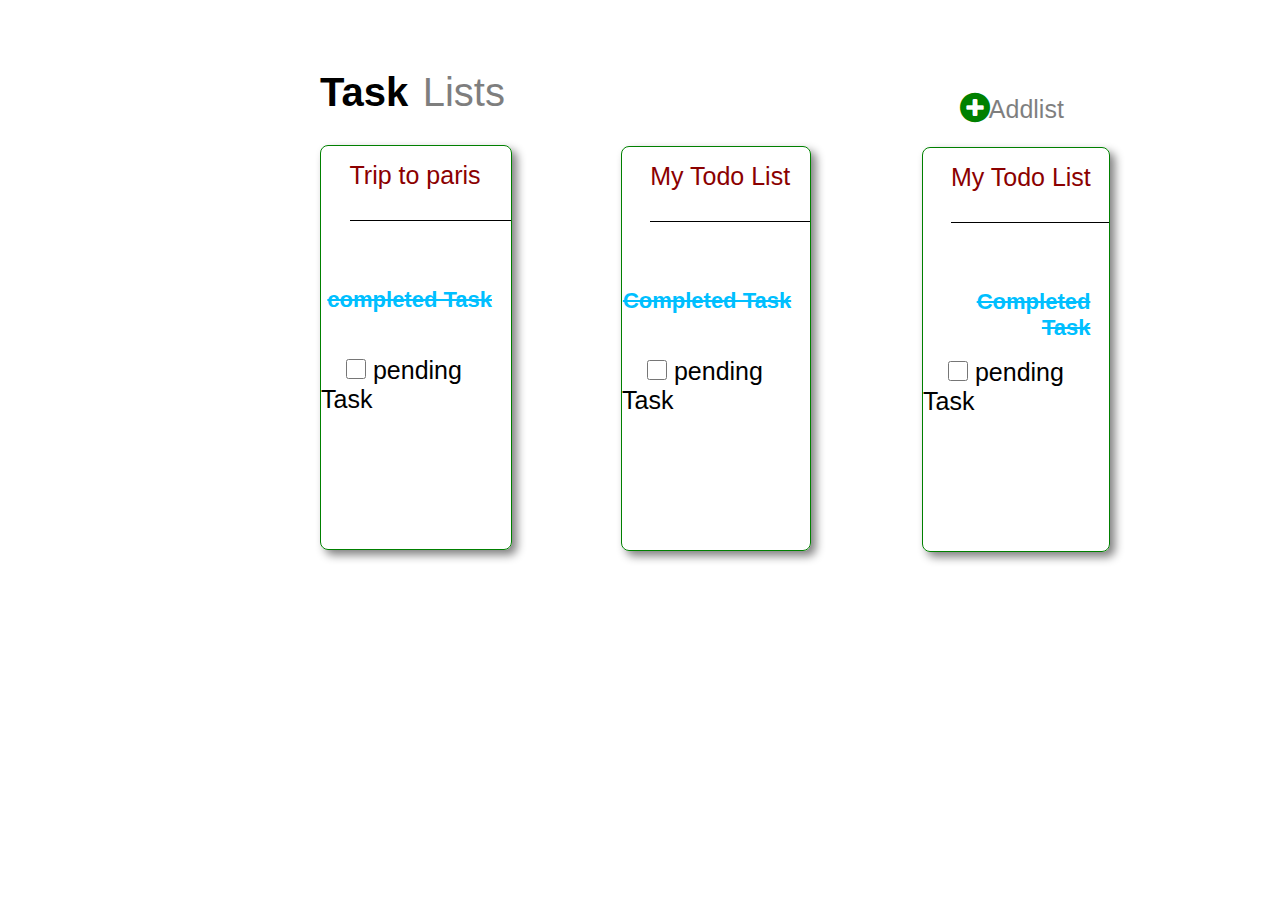
<file: index.html>
<!DOCTYPE html>
<html lang="en">
<head>
    <meta charset="UTF-8">
    <meta http-equiv="X-UA-Compatible" content="IE=edge">
    <meta name="viewport" content="width=device-width, initial-scale=1.0">
    <link rel="stylesheet" href="index1.css">
    <link rel="stylesheet" href="https://cdnjs.cloudflare.com/ajax/libs/font-awesome/4.7.0/css/font-awesome.min.css">
   
    <title>Document</title>
</head>
<body>
    <div class="upper-container">
        <div class="upper-container1">
            <span id="task">Task</span>
            <span id="lists">Lists</span>
            <div class="upper-container2">
                <div onclick = "openpage()" id="circle">
                    <i class="fa fa-plus-circle" style="font-size:35px;color:green"></i>
                   
                </div>
                <div id="addlist">Addlist</div>
            </div>
        </div>
        <div class="card1">
            <div class="div1">
                <p>Trip to paris</p>
            </div>
            <div class="div2">
                <p>completed Task</p>
            </div>
            <div class="div3">
                <from>
                    <input type="checkbox"name="todo" id="check">
                    <label for="todo">pending Task</label>
                </from>
            </div>
            <div class="mytodo2" >
                <div class="list1">    
                <p>My Todo List </p>
                </div>
                <div class="list2">    
                <p>Completed Task</p>
                </div>
                <div class="list3">
                <from>
                <input type="checkbox"name="todo" id="check">
                <label for="todo">pending Task</label>
                </from>
                </div>
                <div class="mytodo3" >
                <div class="l1">    
                <p>My Todo List </p>
                </div>
                <div class="l2">    
                <p>Completed Task</p>
                </div>
                <div class="l3">
            <from>
            <input type="checkbox"name="todo" id="check">
            <label for="todo">pending Task</label>
            </from>
            </div>
            </div>  
            </div>      
            </div>
           <script src = "index.js"></script>
             </body>

</html>
</file>
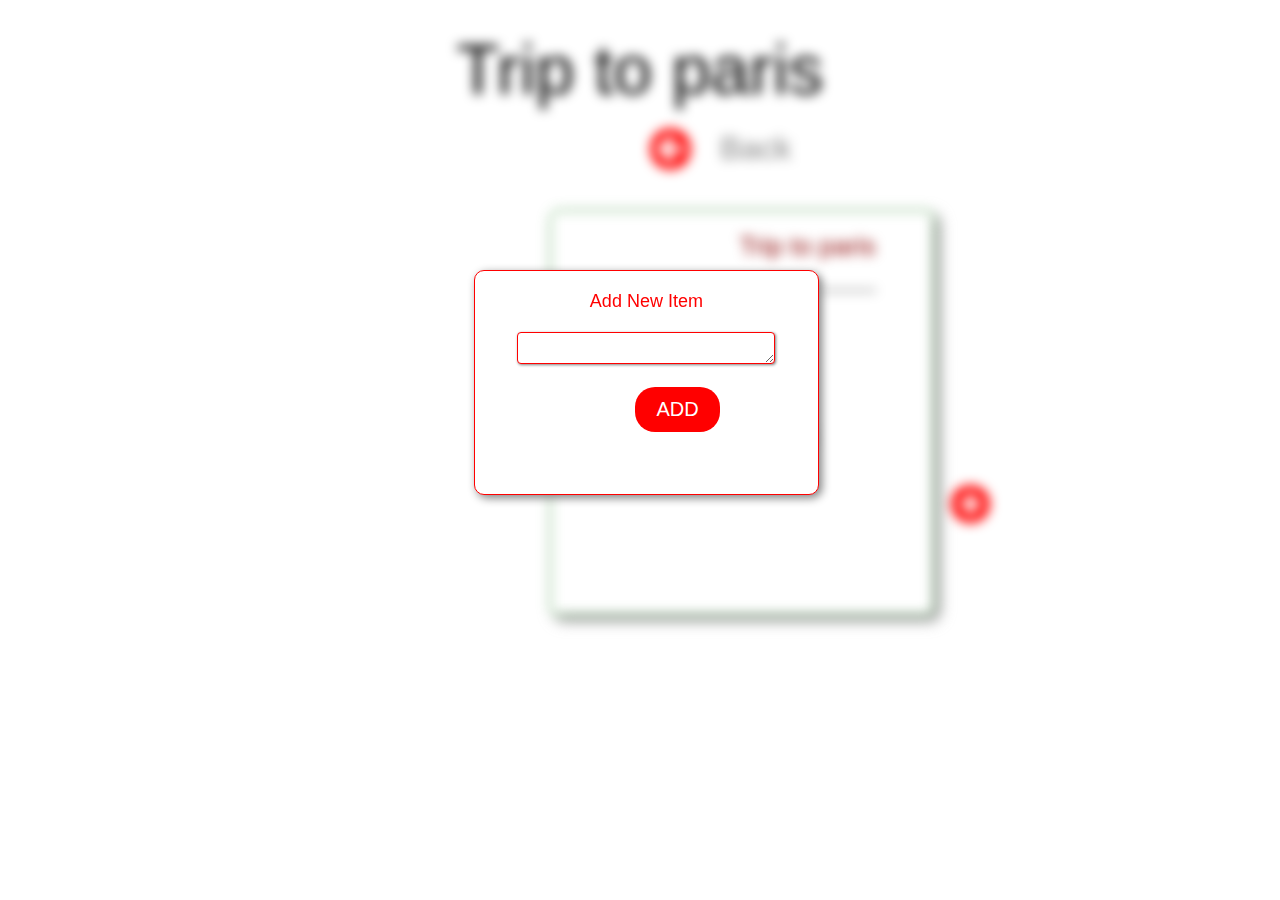
<file: final.html>
<!DOCTYPE html>
<html lang="en">
<head>
    <meta charset="UTF-8">
    <meta http-equiv="X-UA-Compatible" content="IE=edge">
    <meta name="viewport" content="width=device-width, initial-scale=1.0">
    <link rel="stylesheet" href="final.css">
    <link rel="stylesheet" href="https://cdnjs.cloudflare.com/ajax/libs/font-awesome/4.7.0/css/font-awesome.min.css">
   
    <title>Document</title>
</head>
<body>
    <div class="notshow">
    <div class="text">Trip to paris</div>
    <div class="ba">Back</div>
    <div id="circal">
        <i class="fa fa-arrow-circle-left" style="font-size:48px;color:red"></i>

    </div>
    <div class="container">
        <div class="div1">Trip to paris</div>
        <div class="div2">Completed Task</div>
        <div class="div3">
            <from>
                <input type="checkbox"name="todo" id="check">
                <label for="todo">pending Task</label>
            </from>
        </div>
        <div id="cr">
            <i class="fa fa-plus-circle" style="font-size:45px;color:red"></i>
        
        </div>

    </div>
    </div>
    
    <div class="pop-up">
        <center>
        <p id="add-new"> Add New Item</p></center>
        <center>
        <textarea class="pop-upbar"></textarea></center>
        <button onclick = "goFirst()"class="pop-up-button">ADD</button>

    </div>
    <script src="index.js"></script>
</body>
</html>
</file>
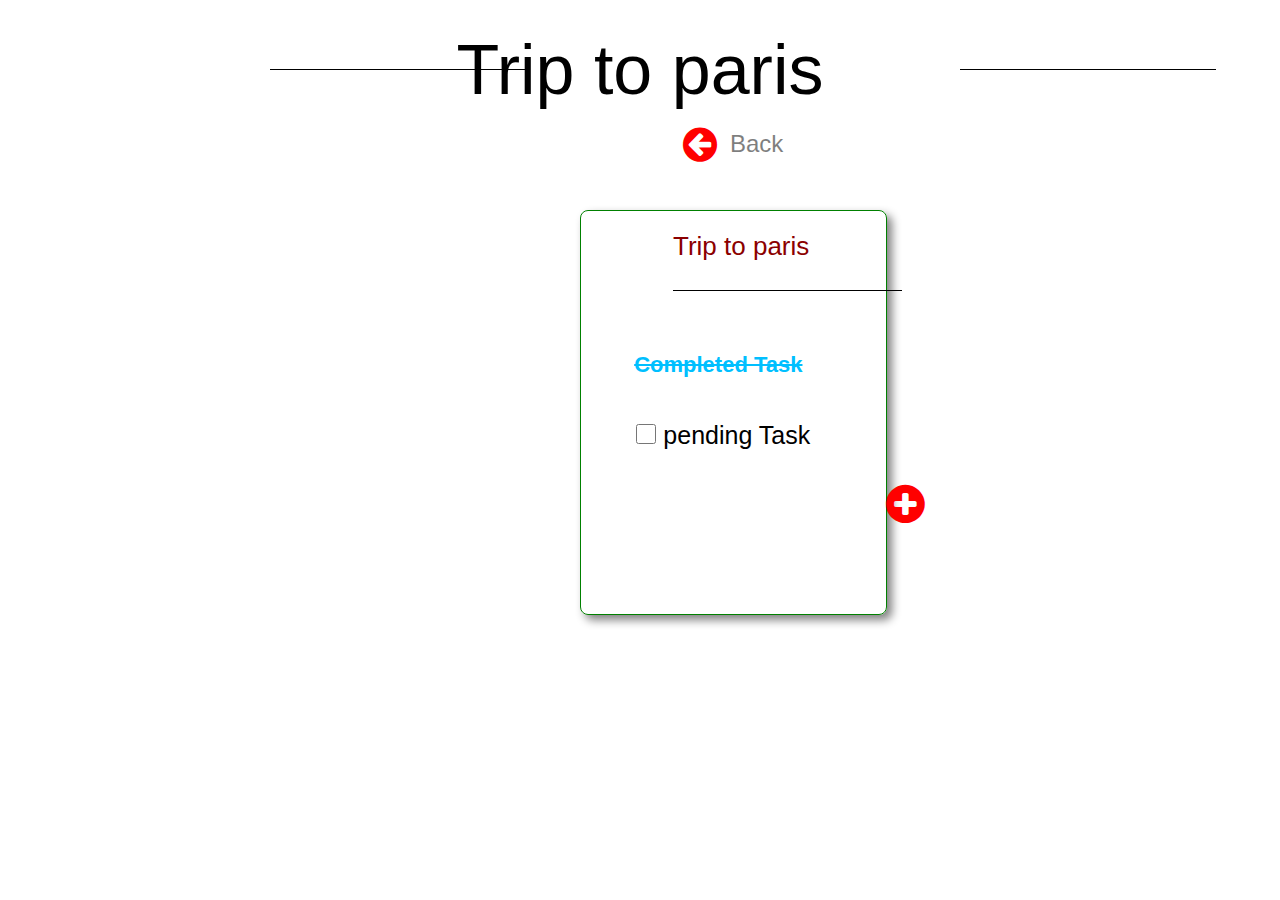
<file: page2.html>
<!DOCTYPE html>
<html lang="en">
<head>
    <meta charset="UTF-8">
    <meta http-equiv="X-UA-Compatible" content="IE=edge">
    <meta name="viewport" content="width=device-width, initial-scale=1.0">
    <link rel="stylesheet" href="index2.css">
    <link rel="stylesheet" href="https://cdnjs.cloudflare.com/ajax/libs/font-awesome/4.7.0/css/font-awesome.min.css">
   
    <title>Document</title>
</head>
<body>
    
    <div class="text">Trip to paris</div>
    <div class="ba">Back</div>
    <div onclick = "openindex()"id="back">
        <i class="fa fa-arrow-circle-left" style="font-size:40px;color:red;border: none;"></i>

    </div>
    <div class="container">
        <div class="div1">Trip to paris</div>
        <div class="div2">Completed Task</div>
        <div class="div3">
            <from>
                <input type="checkbox"name="todo" id="check">
                <label for="todo">pending Task</label>
            </from>
        </div>
        <div onclick="openthree()" id="cr">
            <i class="fa fa-plus-circle" style="font-size:45px;color:red"></i>
        
        </div>

    </div>
    <script src="index.js"></script>
</body>
</html>
</file>
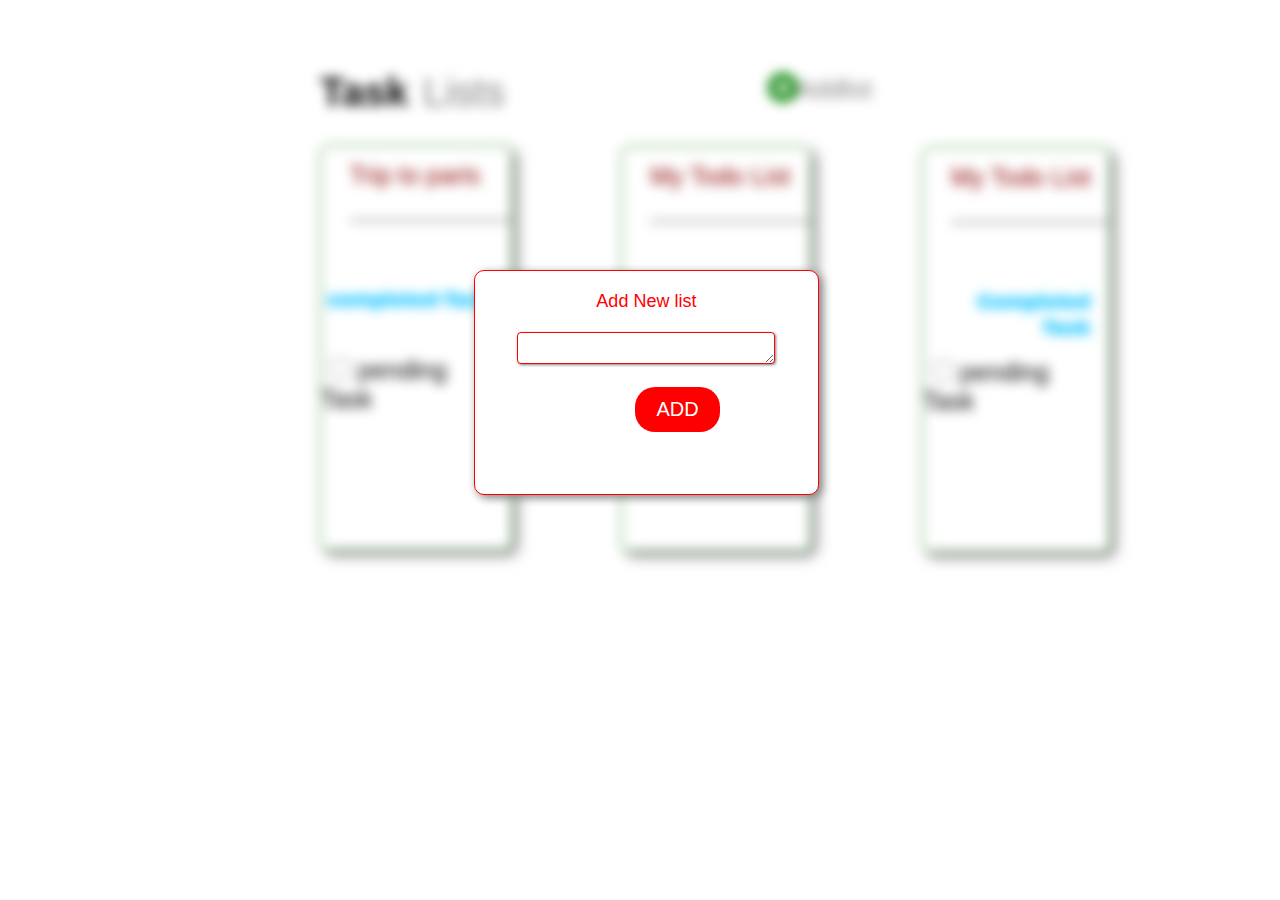
<file: page3.html>
<!DOCTYPE html>
<html lang="en">
<head>
    <meta charset="UTF-8">
    <meta http-equiv="X-UA-Compatible" content="IE=edge">
    <meta name="viewport" content="width=device-width, initial-scale=1.0">
    <link rel="stylesheet" href="index3.css">
    <link rel="stylesheet" href="https://cdnjs.cloudflare.com/ajax/libs/font-awesome/4.7.0/css/font-awesome.min.css">
   
    <title>Document</title>
</head>
<body>
    <div class="notshow">
    <div class="upper-container">
        <div class="upper-container1">
            <span id="task">Task</span>
            <span id="lists">Lists</span>
            <div class="upper-container2">
                <div id="circle">
                    <i class="fa fa-plus-circle" style="font-size:35px;color:green"></i>
                
                </div>
                <div id="addlist">Addlist</div>
            </div>
        </div>
        <div class="card1">
            <div class="div1">
                <p>Trip to paris</p>
            </div>
            <div class="div2">
                <p>completed Task</p>
            </div>
            <div class="div3">
                <from>
                    <input type="checkbox"name="todo" id="check">
                    <label for="todo">pending Task</label>
                </from>
            </div>
            <div class="mytodo2" >
                <div class="list1">    
                <p>My Todo List </p>
                </div>
                <div class="list2">    
                <p>Completed Task</p>
                </div>
                <div class="list3">
                <from>
                <input type="checkbox"name="todo" id="check">
                <label for="todo">pending Task</label>
                </from>
                </div>
                <div class="mytodo3" >
                <div class="l1">    
                <p>My Todo List </p>
                </div>
                <div class="l2">    
                <p>Completed Task</p>
                </div>
                <div class="l3">
            <from>
            <input type="checkbox"name="todo" id="check">
            <label for="todo">pending Task</label>
            </from>
            </div>
            </div>  
            </div>      
            </div>
    </div>
    </div>

            <div class="pop-up">
                <center>
                <p id="add-new"> Add New list</p></center>
                <center>
                <textarea class="pop-upbar"></textarea></center>
                <button onclick = "openfinal()"class="pop-up-button">ADD</button>
        
            </div>
    
            <script src="index.js"></script>
            
             </body>

</html>
</file>
<file: index1.css>
*{
   margin: 0;
   padding: 0;
   box-sizing: border-box;
   font-family: Arial, Helvetica, sans-serif;

}
.upper-container{
    width: 50%;
    height: 10%;
    margin: 50px auto;
    position: relative;
}
.upper-container1{
    width: 35%;
    height: 10%;
    padding-top: 20px;
    
}
#task{
    font-weight: bold;
    font-size: 2.5rem;
}
#lists{
     font-size: 2.5rem;
     margin-left: 10px;
     opacity: 0.5;

}
.upper-container2{
    width: 30%;
    height: 100%;
    padding-top: 20px;
    position: absolute;
    top: 20px;
    left: 640px;
}
#circle{
    border: 0rem;
}
#addlist{
    position: absolute;
    width: 85%;
    height: 100%;
    top:0px;
    right: 0px;
    font-size: 25px;
    opacity: 0.5;
    padding-top: 25px;
    
}
.card1{
    margin-top: 30px;
    border: 1.5px solid green;
    height: 45vh;
    width: 30%;
    position: relative;
    border-radius: 8px;
    box-shadow: 5px 5px 10px grey;
    margin-right: 10px;   
}
.div1{
   position: absolute;
   top: 15px;
   right: 0;
   font-size: 25px;
   width: 85%;
   text-align: left;
   height: 15%;
   color: darkred;
   border-bottom: 1px solid black;
}
.div2{
    width: 90%;
    height: 10%;
    font-size: 22px;
    color: deepskyblue;
    text-align: right;
    position: absolute;
    top: 35%;
    font-weight: bold;
    text-decoration: line-through;
}
.div3{
     width: 90%;
     height: 10%;
     position: absolute;
     top: 52%;
     text-align: left;
     font-size: 25px;
}
#check{
    width: 20px;
    height: 20px;
    margin-left: 25px;
}
.mytodo2{
    margin-top: 0px;
    border: 1.5px solid green;
    height: 45vh;
    width: 100%;
    position: relative;
    border-radius: 8px;
    box-shadow: 5px 5px 10px grey;
    margin-left: 300px;
    margin-bottom: 30px;
}
.list1{
    position: absolute;
    top: 15px;
    right: 0;
    font-size: 25px;
    width: 85%;
    text-align: left;
    height: 15%;
    color: darkred;
    border-bottom: 1px solid black;
}
.list2{
    width: 90%;
    height: 10%;
    font-size: 22px;
    color: deepskyblue;
    text-align: right;
    position: absolute;
    top: 35%;
    font-weight: bold;
    text-decoration: line-through;
}
.list3{
    width: 90%;
     height: 10%;
     position: absolute;
     top: 52%;
     text-align: left;
     font-size: 25px;
}
  .mytodo3{

    margin-top: 0px;
        border: 1.5px solid green;
        height: 45vh;
        width: 100%;
        position: relative;
        border-radius: 8px;
        box-shadow: 5px 5px 10px grey;
        margin-left: 300px;
        margin-bottom: 30px;
    }
    .l1{
        position: absolute;
        top: 15px;
        right: 0;
        font-size: 25px;
        width: 85%;
        text-align: left;
        height: 15%;
        color: darkred;
        border-bottom: 1px solid black;
    }
    .l2{
        width: 90%;
        height: 10%;
        font-size: 22px;
        color: deepskyblue;
        text-align: right;
        position: absolute;
        top: 35%;
        font-weight: bold;
        text-decoration: line-through;
    }
    .l3{
        width: 90%;
         height: 10%;
         position: absolute;
         top: 52%;
         text-align: left;
         font-size: 25px;
    }
    #circle:hover{
       cursor: pointer;
    }
</file>
<file: final.css>
*{
        margin: 0;
        padding: 0;
        box-sizing: border-box;
        font-family: Arial, Helvetica, sans-serif;
     }

     .text{
        text-align: center;
        font-size: 70px;
        margin-top: 30px;
        
     }
     #circal{
      margin-left: 650px;
      margin-top: 15px;
      position: absolute;
      
     }
     .ba{
      margin-left: 720px;
      position: absolute;
      margin-top:20px;
      font-size: 2rem;
      opacity: 0.5;
     }
     .container{
      margin-top: 100px;
    border: 1.5px solid green;
    height: 45vh;
    width: 30%;
    position: absolute;
    border-radius: 8px;
    box-shadow: 5px 5px 10px grey;
    margin-left: 550px;
    margin-bottom: 30px;
     }
    
  .div1
  {
    position: absolute;
    top: 20px;
    left: 30;
    font-size: 26px;
    width: 85%;
    text-align: right;
    height: 15%;
    color: darkred;
    border-bottom: 1px solid black ;
    }
   
.div2{
   width: 90%;
   height: 10%;
   font-size: 22px;
   color: deepskyblue;
   text-align: center;
   position: absolute;
   top: 35%;
   font-weight: bold;
   text-decoration: line-through;
}
.div3{
   width: 90%;
     height: 10%;
     position: absolute;
     top: 52%;
     text-align: center;
     font-size: 25px;
}
#check{
   width: 20px;
   height: 20px;
   margin-left: 10px;
}
#cr{
   margin-top: 270px;
   position: absolute;
   margin-left: 400px;
}
.lower{
    margin: auto;
    display: flex;
    justify-content: space-evenly;
 }
 .notshow{
    filter: blur(6px);
    -webkit-filter: blur(6px);
 }
 .pop-up{
    position: absolute;
    left: 37%;
    top:30%;
    height: 25vh;
    width: 27%;
    border: 1.5px solid red;
    border-radius: 10px;
    color: red;
    font-size: 18px;
    box-shadow: 3px 3px 10px grey;
    background-color: white;
    padding: 20px;
    }

    .add-new{
        opacity: 0.7;
        font-size: 17px;
     }
     .pop-upbar{
        margin-top: 20px;
        border-radius: 4px;
        width: 85%;
        height: 27%;
        border: 1.5px solid red;
        box-shadow: 1px 1px 3px grey;
     }

     .pop-up-button{
        width: 25%;
        height: 20%;
        margin-top: 18px;
        color: white;
        background-color: red;
        border-radius: 20px;
        border: none;
        position: absolute;
        left:160px;
        font-size: 20px;
     }
     .pop-up-button{
      cursor: pointer;
     }
</file>
<file: index2.css>
*{
        margin: 0;
        padding: 0;
        box-sizing: border-box;
        font-family: Arial, Helvetica, sans-serif;
     }

     .text{
        text-align: center;
        font-size: 70px;
        margin-top: 30px;
        
     }
     #back{
      margin-left: 683px;
      margin-top: 15px;
      position: absolute;
      outline: none;
      
     }
     .ba{
      margin-left: 730px;
      position: absolute;
      margin-top:20px;
      font-size: 1.5rem;
      opacity: 0.5;
     }
     .container{
      margin-top: 100px;
    border: 1.5px solid green;
    height: 45vh;
    width: 24%;
    position: relative;
    border-radius: 8px;
    box-shadow: 5px 5px 10px grey;
    margin-left: 580px;
    margin-bottom: 30px;
    
     }
    
  .div1
  {
    position: absolute;
    margin-right: 200px;
    top: 20px;
    left: 92px;
    font-size: 26px;
    width: 75%;
    height: 15%;
    color: darkred;
    border-bottom: 1px solid black ;
    }
   
.div2{
   width: 90%;
   height: 10%;
   font-size: 22px;
   color: deepskyblue;
   text-align: center;
   position: absolute;
   top: 35%;
   font-weight: bold;
   text-decoration: line-through;
}
.div3{
   width: 90%;
     height: 10%;
     position: absolute;
     top: 52%;
     text-align: center;
     font-size: 25px;
}
#check{
   width: 20px;
   height: 20px;
   margin-left: 10px;
}
#cr{
   margin-top: 270px;
   position: absolute;
   margin-left: 305px;
   cursor: pointer;
}
#back{
   cursor: pointer;
}  
.text{
   

   position: relative;
   
   
}

 
 .text::after {
   content: "";
   position: absolute;
   bottom: 50%;
   left: 270px;
   width: 20%;
   height: 1px;
   background-color: black;
   text-decoration: line-through;

 }
 .text::before {
   content: "";
   position: absolute;
   bottom: 50%;
   left: 960px;
   width: 20%;
   height: 1px;
   background-color: black;
   text-decoration: line-through;

 }
</file>
<file: index3.css>
*{
    margin: 0;
    padding: 0;
    box-sizing: border-box;
    font-family: Arial, Helvetica, sans-serif;
 
 }
 .upper-container{
     width: 50%;
     height: 10%;
     margin: 50px auto;
     position: relative;
 }
 
 .upper-container1{
     width: 35%;
     height: 100%;
     padding-top: 20px;
 
 }
 
 #task{
     font-weight: bold;
     font-size: 2.5rem;
 }
 #lists{
      font-size: 2.5rem;
      margin-left: 10px;
      opacity: 0.5;
 
 }
 .upper-container2{
     width: 30%;
     height: 100%;
     padding-top: 20px;
     position: absolute;
     top: 0px;
     right: 0px;
 
 
 
 
 }
 
 #addlist{
     position: absolute;
     width: 85%;
     height: 100%;
     top:0px;
     right: 0px;
     font-size: 25px;
     opacity: 0.5;
     padding-top: 25px;
 }
 .card1{
     margin-top: 30px;
     border: 1.5px solid green;
     height: 45vh;
     width: 30%;
     position: relative;
     border-radius: 8px;
     box-shadow: 5px 5px 10px grey;
     margin-right: 10px;
     
 }
 
 
 .div1{
    position: absolute;
    top: 15px;
    right: 0;
    font-size: 25px;
    width: 85%;
    text-align: left;
    height: 15%;
    color: darkred;
    border-bottom: 1px solid black;
 }
 .div2{
     width: 90%;
     height: 10%;
     font-size: 22px;
     color: deepskyblue;
     text-align: right;
     position: absolute;
     top: 35%;
     font-weight: bold;
     text-decoration: line-through;
 }
 .div3{
      width: 90%;
      height: 10%;
      position: absolute;
      top: 52%;
      text-align: left;
      font-size: 25px;
 }
 
 #check{
     width: 20px;
     height: 20px;
     margin-left: 10px;
 }
 .mytodo2{margin-top: 0px;
     border: 1.5px solid green;
     height: 45vh;
     width: 100%;
     position: relative;
     border-radius: 8px;
     box-shadow: 5px 5px 10px grey;
     margin-left: 300px;
     margin-bottom: 30px;
 }
 .list1{
     position: absolute;
     top: 15px;
     right: 0;
     font-size: 25px;
     width: 85%;
     text-align: left;
     height: 15%;
     color: darkred;
     border-bottom: 1px solid black;
 }
 .list2{
     width: 90%;
     height: 10%;
     font-size: 22px;
     color: deepskyblue;
     text-align: right;
     position: absolute;
     top: 35%;
     font-weight: bold;
     text-decoration: line-through;
 }
 .list3{
     width: 90%;
      height: 10%;
      position: absolute;
      top: 52%;
      text-align: left;
      font-size: 25px;
 }
   .mytodo3{
 
     margin-top: 0px;
         border: 1.5px solid green;
         height: 45vh;
         width: 100%;
         position: relative;
         border-radius: 8px;
         box-shadow: 5px 5px 10px grey;
         margin-left: 300px;
         margin-bottom: 30px;
     }
     .l1{
         position: absolute;
         top: 15px;
         right: 0;
         font-size: 25px;
         width: 85%;
         text-align: left;
         height: 15%;
         color: darkred;
         border-bottom: 1px solid black;
     }
     .l2{
         width: 90%;
         height: 10%;
         font-size: 22px;
         color: deepskyblue;
         text-align: right;
         position: absolute;
         top: 35%;
         font-weight: bold;
         text-decoration: line-through;
     }
     .l3{
         width: 90%;
          height: 10%;
          position: absolute;
          top: 52%;
          text-align: left;
          font-size: 25px;
     }
     .lower{
        margin: auto;
        display: flex;
        justify-content: space-evenly;
     }
     .notshow{
        filter: blur(6px);
        -webkit-filter: blur(6px);
     }

     .pop-up{
        position: absolute;
        left: 37%;
        top:30%;
        height: 25vh;
        width: 27%;
        border: 1.5px solid red;
        border-radius: 10px;
        color: red;
        font-size: 18px;
        box-shadow: 3px 3px 10px grey;
        background-color: white;
        padding: 20px;
     }

     .add-new{
        opacity: 0.7;
        font-size: 17px;
     }
     .pop-upbar{
        margin-top: 20px;
        border-radius: 4px;
        width: 85%;
        height: 27%;
        border: 1.5px solid red;
        box-shadow: 1px 1px 3px grey;
     }

     .pop-up-button{
        width: 25%;
        height: 20%;
        margin-top: 18px;
        color: white;
        background-color: red;
        border-radius: 20px;
        border: none;
        position: absolute;
        left:160px;
        font-size: 20px;
     }
     .pop-up-button{
        cursor: pointer;
     }
</file>
